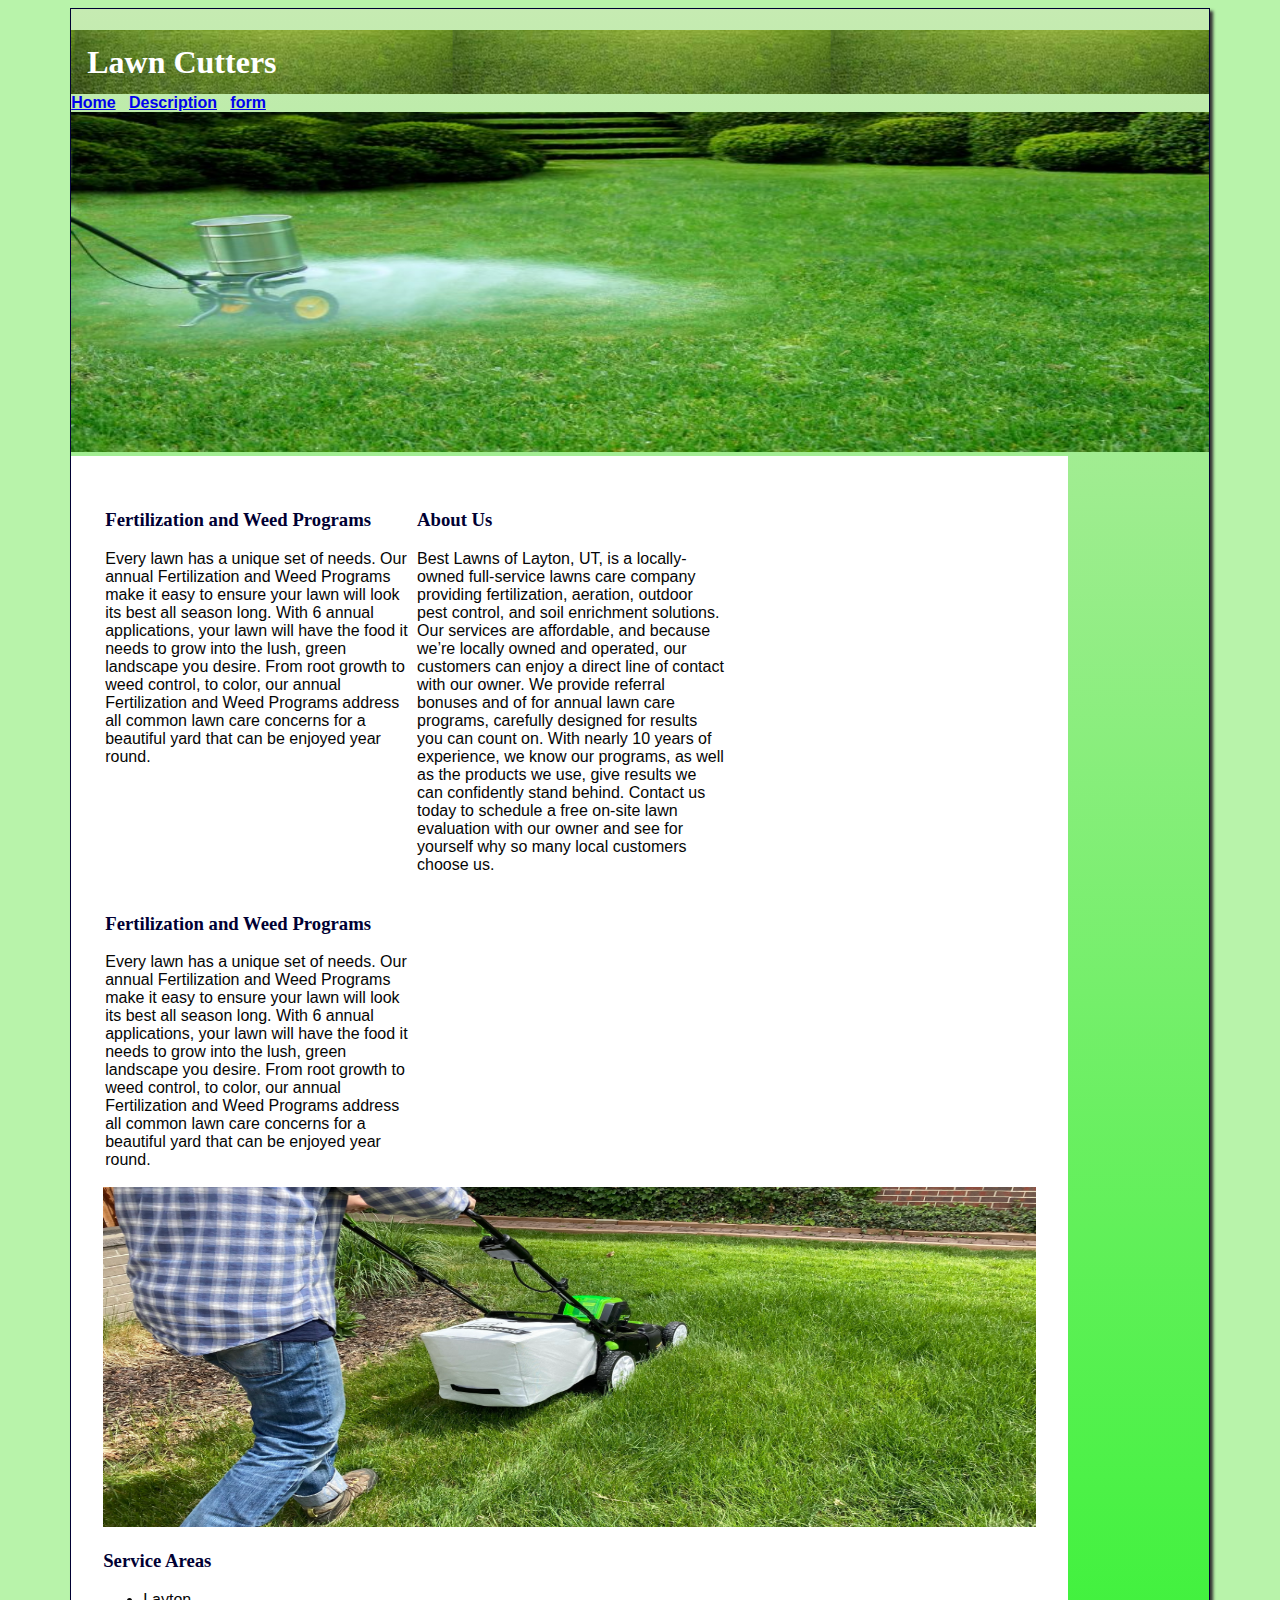
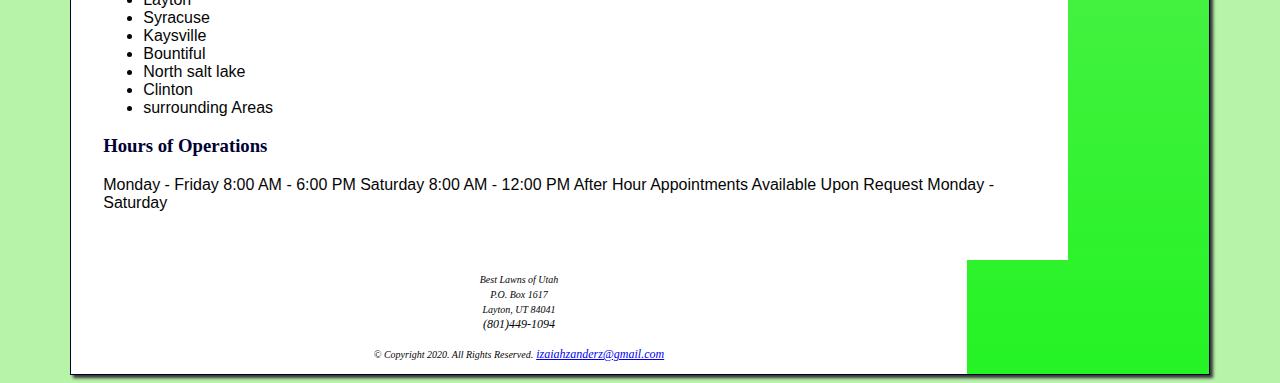
<file: index.html>
<!DOCTYPE html>
<html lang="en">

<head>
    <title>Lawn Cutters</title>
    <meta charset="utf-8">
</head>

<body>
    <div id="wrapper">
        <header>
            <h1>Lawn Cutters</h1>
            <link href="yardwork.css" rel="stylesheet" type="text/css">
        </header>
        <nav>
            <b>
                <a href="index.html">Home</a> &nbsp;
                <a href="tools.html">Description</a> &nbsp;
                <a href="things.html">form</a> &nbsp;
            </b>
            <img src="fertilizer.jpg" alt="Man mowing his lawn" height="340" style="width:100%">
        </nav>
        <main>
            <section>
                <h3>Fertilization and Weed Programs</h3>
                <p>Every lawn has a unique set of needs.
                    Our annual Fertilization and Weed Programs
                    make it easy to ensure your lawn will look
                    its best all season long. With 6 annual
                    applications, your lawn will have the food
                    it needs to grow into the lush, green
                    landscape you desire. From root growth to
                    weed control, to color, our annual
                    Fertilization and Weed Programs address all
                    common lawn care concerns for a beautiful
                    yard that can be enjoyed year round.</p>
            </section>
            <section>
                <h3>About Us</h3>
                <p>Best Lawns of Layton, UT, is a locally-owned
                    full-service lawns care company providing
                    fertilization, aeration, outdoor pest control,
                    and soil enrichment solutions. Our services
                    are affordable, and because we’re locally
                    owned and operated, our customers can enjoy
                    a direct line of contact with our owner. We
                    provide referral bonuses and of for annual
                    lawn care programs, carefully designed for
                    results you can count on. With nearly 10
                    years of experience, we know our programs,
                    as well as the products we use, give results
                    we can confidently stand behind. Contact us
                    today to schedule a free on-site lawn
                    evaluation with our owner and see for
                    yourself why so many local customers choose
                    us.
                <p></p>
            </section>
            <section>
                <h3>Fertilization and Weed Programs</h3>
                <p>Every lawn has a unique set of needs. Our
                    annual Fertilization and Weed Programs make
                    it easy to ensure your lawn will look its best
                    all season long. With 6 annual applications,
                    your lawn will have the food it needs to
                    grow into the lush, green landscape you
                    desire. From root growth to weed control,
                    to color, our annual Fertilization and
                    Weed Programs address all common lawn
                    care concerns for a beautiful yard that
                    can be enjoyed year round.</p>
            </section>
            <br>
            <img src="lawnmower.jpg" alt="Man mowing his lawn" height="340" style="width:100%">
            <h3>Service Areas</h3>
            <ul>
                <li>Layton</li>
                <li>Syracuse</li>
                <li>Kaysville</li>
                <li>Bountiful</li>
                <li>North salt lake</li>
                <li>Clinton</li>
                <li>surrounding Areas</li>
            </ul>
            <h3>Hours of Operations</h3>
            <p>Monday - Friday 8:00 AM - 6:00 PM
                Saturday 8:00 AM - 12:00 PM
                After Hour Appointments Available Upon Request
                Monday - Saturday</p>
        </main>
        <footer>
            <small>
                Best Lawns of Utah<br>
                P.O. Box 1617<br>
                Layton, UT 84041<br>
            </small>
            (801)449-1094
            <br>
            <br>
            <small>© Copyright 2020. All Rights Reserved.</small>
            <a href="mailto:izaiahzanderz@gmail.com">izaiahzanderz@gmail.com</a>
        </footer>

    </div>
</body>


</html>
</file>
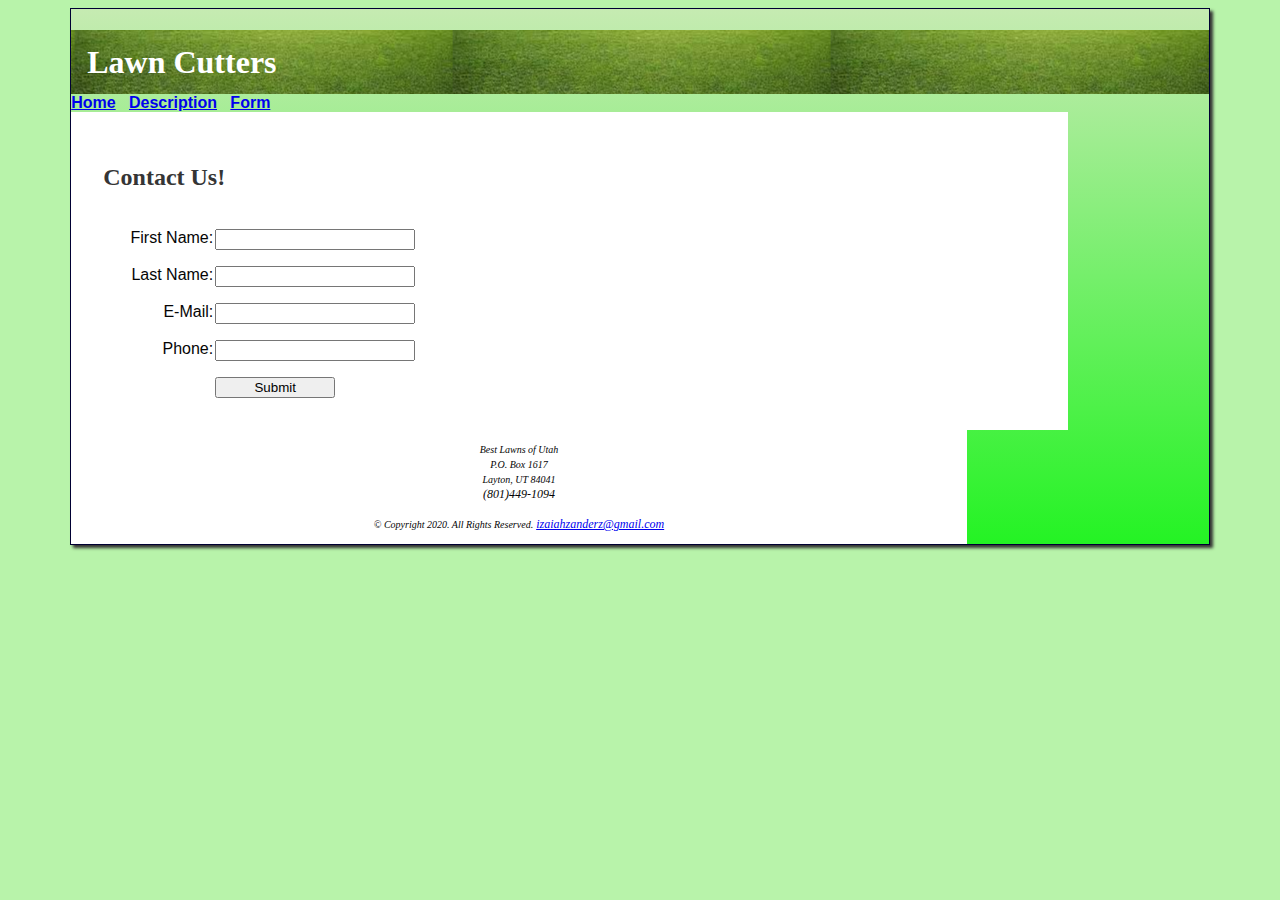
<file: things.html>
<!DOCTYPE html>
<html lang="en">

<head>
    <title>Lawn Cutters</title>
    <meta charset="utf-8">
</head>

<body>
    <div id="wrapper">
        <header>
            <h1>Lawn Cutters</h1>
            <link href="yardwork.css" rel="stylesheet" type="text/css">
        </header>
        <nav>
            <b>
                <a href="index.html">Home</a> &nbsp;
                <a href="tools.html">Description</a> &nbsp;
                <a href="things.html">Form</a> &nbsp;
            </b>
        </nav>
        <main>
            <h2>Contact Us!</h2>
        </table>
        <br>
        <form action="https://webdevbasics.net/scripts/demo.php" method="post">

            <label for="FirstName">First Name:</label>
            <input type="text" name="firstName" id="firstName" required="required"></input>

            <label for="LastName">Last Name:</label>
            <input type="text" name="lastName" id="lastName" required="required"></input>

            <label for="email">E-Mail:</label>
            <input type="email" name="email" id="email">

            <label for="Phone">Phone:</label>
            <input type="phone" name="phone" id="phone" maxlength="12"></input>

            <input id="submit" type="submit" required="required"></input>
        </table>
        </form>
        </main>
        <footer>
            <small>
                Best Lawns of Utah<br>
                P.O. Box 1617<br>
                Layton, UT 84041<br>
            </small>
            (801)449-1094
            <br>
            <br>
            <small>© Copyright 2020. All Rights Reserved.</small>
            <a href="mailto:izaiahzanderz@gmail.com">izaiahzanderz@gmail.com</a>
        </footer>

    </div>
</body>


</html>
</file>
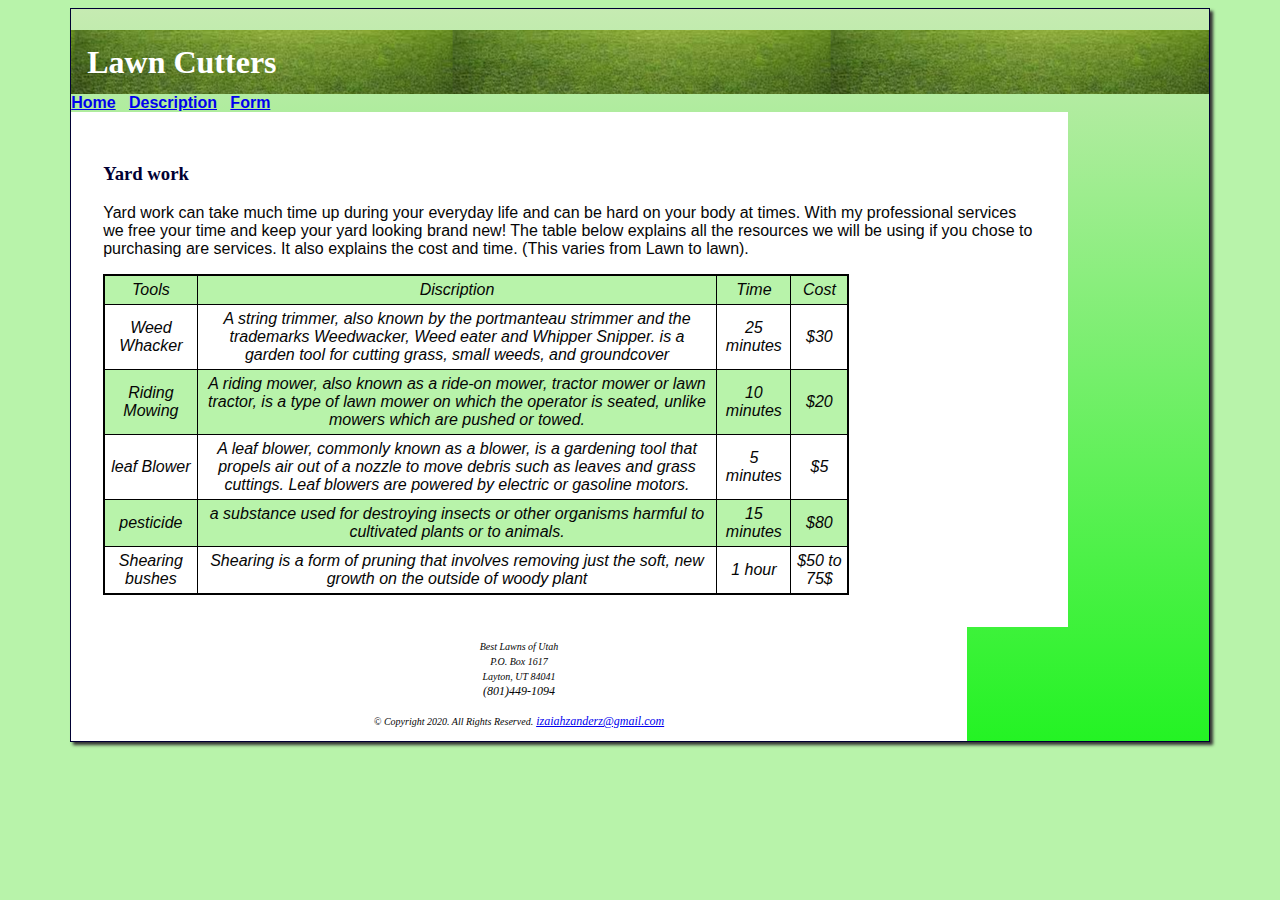
<file: tools.html>
<!DOCTYPE html>
<html lang="en">

<head>
    <title>Lawn Cutters</title>
    <meta charset="utf-8">
</head>

<body>
    <div id="wrapper">
        <header>
            <h1>Lawn Cutters</h1>
            <link href="yardwork.css" rel="stylesheet" type="text/css">
        </header>
        <nav>
            <b>
                <a href="index.html">Home</a> &nbsp;
                <a href="tools.html">Description</a> &nbsp;
                <a href="things.html">Form</a> &nbsp;
            </b>
        </nav>
        <main>
            <h3>Yard work</h3>
            <p>Yard work can take much time up during your everyday 
                life and can be hard on your body at times. With my 
                professional services we free your time and keep your 
                yard looking brand new! The table below explains all the 
                resources we will be using if you chose to purchasing are services. 
                It also explains the cost and time. (This varies from Lawn to lawn).</p>
            <table>
                <tr>
                    <td>Tools</td>
                    <td>Discription</td>
                    <td>Time</td>
                    <td>Cost</td>
                </tr>
                <tr>
                    <td>Weed Whacker</td>
                    <td class="text">A string trimmer, also known by the portmanteau strimmer 
                        and the trademarks Weedwacker, Weed eater and Whipper Snipper. is a 
                        garden tool for cutting grass, small weeds, and groundcover</td>
                    <td>25 minutes</td>
                    <td>$30</td>
                </tr>
                <tr>
                    <td>Riding Mowing</td>
                    <td class="text">A riding mower, also known as a ride-on mower,
                        tractor mower or lawn tractor, is a type of lawn mower on 
                        which the operator is seated, unlike mowers which are pushed
                        or towed.</td>
                    <td>10 minutes</td>
                    <td>$20</td>
                </tr>
                <tr>
                    <td>leaf Blower</td>
                    <td class="text">A leaf blower, commonly known as a blower, 
                        is a gardening tool that propels air out of a nozzle to 
                        move debris such as leaves and grass cuttings. Leaf blowers
                         are powered by electric or gasoline motors.</td>
                    <td>5 minutes</td>
                    <td>$5</td>
                </tr>
                <tr>
                    <td>pesticide</td>
                    <td class="text">a substance used for destroying insects
                        or other organisms harmful to cultivated plants or to animals.</td>
                    <td>15 minutes</td>
                    <td>$80</td>
                </tr>
                <tr>
                    <td>Shearing bushes</td>
                    <td class="text">Shearing is a form of pruning that involves 
                        removing just the soft, new growth on the outside of woody plant</td>
                    <td>1 hour</td>
                    <td>$50 to 75$</td>
                </tr>
            </table>
        </main>
        <footer>
            <small>
                Best Lawns of Utah<br>
                P.O. Box 1617<br>
                Layton, UT 84041<br>
            </small>
            (801)449-1094
            <br>
            <br>
            <small>© Copyright 2020. All Rights Reserved.</small>
            <a href="mailto:izaiahzanderz@gmail.com">izaiahzanderz@gmail.com</a>
        </footer>

    </div>
</body>


</html>
</file>
<file: yardwork.css>
body {
    background-color: hsl(109, 75%, 81%);
    color: #050505;
    font-family: Arial, Helvetica, sans-serif;
}

main {
    overflow: auto;
    margin-right: 190px;
    width: 82%;
    height: 100%;
    background-color:#ffffff;
    padding: 1px 20px 20px 30px;
    display: block;
    padding: 2em;
}

table   {
    border-collapse: collapse;
    border: 2px solid black;
    width: 80%; border-spacing: 0;
}

nav a:hover {
    transition: background-color 2s linear;
    background-color: #2a83bb
}

th, td  {
    padding:5px; border: 1px solid black;
}

td  {
    text-align: center;
    font-style: italic;
}

th  {
    padding: 0.5em;
}

text    {
    text-align: left;
}

tr:nth-of-type(odd) { 
    background-color: hsl(109, 75%, 81%);;
}

header {
    color: #ffffff;
    background-image: url(grass.jpg);
    background-position: right;
    background-repeat: repeat;
    line-height: 400%;
    text-indent: 1em;
}

h1 {
    margin-bottom: 0;
    font-family: Georgia, 'Times New Roman', Times, serif;
}

h2 {
    color: #353535;
    font-family: Georgia, 'Times New Roman', Times, serif;
}

h3 {
    color: #000033;
    font-family: Georgia, 'Times New Roman', Times, serif;
}

label   {
    float:left; 
    display: block;
    text-align: right;
    width: 110px;
}

form {
    display: flex;
    flex-flow: column nowrap;   
}

footer {
    margin-right: 242px;
    background-color: #FFFFFF;
    padding: 1em;
    font-family: Georgia, "Times New Roman, serif";
    font-size: 75%;
    text-align: center;
    font-style: italic;
}

#wrapper    {
    background-color: rgb(252, 252, 252);
    background-image: linear-gradient(rgb(198, 235, 178),rgb(36, 243, 36));
    margin-left: auto; 
    margin-right: auto;
    width: 90%;
    min-width: 960px;
    max-width: 2049px;
    border: 1px solid #000033;
    box-shadow: 3px 3px 3px #333333;
    background-repeat: no-repeat;
}

#yurthero {
    margin-left: 790px;
    height: 300px;
    background-image: url(fertilizer.jpg);
    background-size: 100% 100%;
    background-repeat: no-repeat;
}

section {
    float: right; 
    width: 33%;
    padding:2px;
    float: left;
}

@media (min-width: 600px)   {

form {
    display: grid;
    grid-template-columns: 6em 200px;
    grid-template-rows:auto;
    grid-gap: 1em;
}

#submit {
    grid-column: 2/3;
    width: 9em;
}

}
</file>
